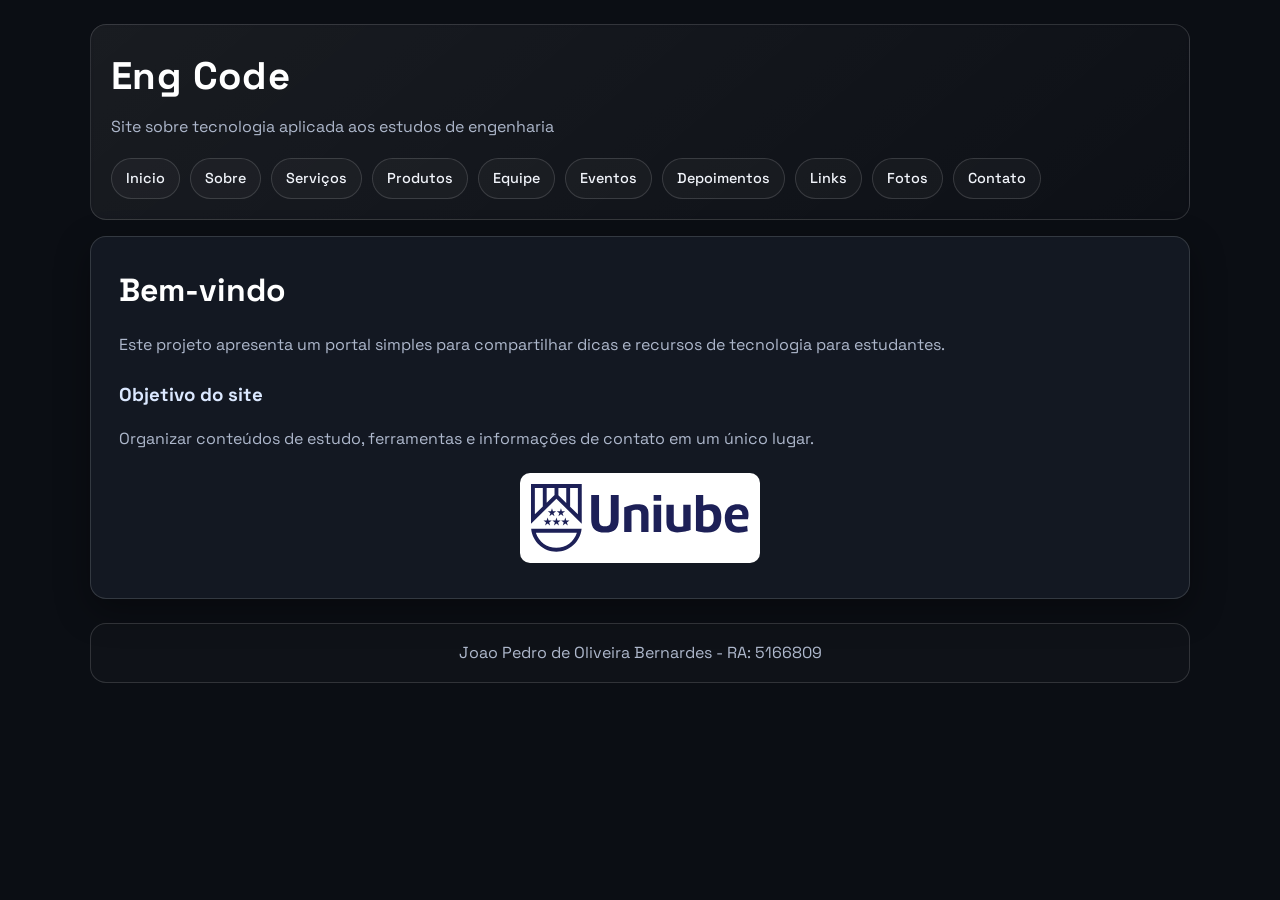
<file: index.html>
<!DOCTYPE html>
<html lang="pt-BR">
<head>
  <meta charset="UTF-8">
  <meta name="viewport" content="width=device-width, initial-scale=1.0">
  <meta name="google-site-verification" content="seu-codigo-gsc-aqui">
  <title>Eng Code - Pagina Inicial</title>
  <link rel="stylesheet" href="css/style.css">
  <!-- Google Tag Manager -->
  <script>(function(w,d,s,l,i){w[l]=w[l]||[];w[l].push({'gtm.start':new Date().getTime(),event:'gtm.js'});var f=d.getElementsByTagName(s)[0],j=d.createElement(s),dl=l!='dataLayer'?'&l='+l:'';j.async=true;j.src='https://www.googletagmanager.com/gtm.js?id='+i+dl;f.parentNode.insertBefore(j,f);})(window,document,'script','dataLayer','GTM-PFM7RGNP');</script>
  <!-- End Google Tag Manager -->
  <script async src="https://www.googletagmanager.com/gtag/js?id=G-PX9D5TF9CT"></script>
  <script>
    window.dataLayer = window.dataLayer || [];
    function gtag(){dataLayer.push(arguments);}
    gtag('js', new Date());
    gtag('config', 'G-PX9D5TF9CT');
  </script>
</head>
<body>
  <!-- Google Tag Manager (noscript) -->
  <noscript><iframe src="https://www.googletagmanager.com/ns.html?id=GTM-PFM7RGNP" height="0" width="0" style="display:none;visibility:hidden"></iframe></noscript>
  <!-- End Google Tag Manager (noscript) -->
  <header>
    <h1>Eng Code</h1>
    <p>Site sobre tecnologia aplicada aos estudos de engenharia</p>
    <nav>
      <ul>
        <li><a href="index.html">Inicio</a></li>
        <li><a href="sobre.html">Sobre</a></li>
        <li><a href="servicos.html">Serviços</a></li>
        <li><a href="produtos.html">Produtos</a></li>
        <li><a href="equipe.html">Equipe</a></li>
        <li><a href="eventos.html">Eventos</a></li>
        <li><a href="depoimentos.html">Depoimentos</a></li>
        <li><a href="links.html">Links</a></li>
        <li><a href="fotos.html">Fotos</a></li><li><a href="contato.html">Contato</a></li>
        
      </ul>
    </nav>
  </header>

  <main>
    <h2>Bem-vindo</h2>
    <p>Este projeto apresenta um portal simples para compartilhar dicas e recursos de tecnologia para estudantes.</p>

    <h3>Objetivo do site</h3>
    <p>Organizar conteúdos de estudo, ferramentas e informações de contato em um único lugar.</p>

    <a class="logo-link" href="https://uniube.br" target="_blank" rel="noopener">
      <img class="logo" src="imagens/uniube-logo.svg" alt="Logotipo da Uniube">
    </a>
  </main>

  <footer>
    Joao Pedro de Oliveira Bernardes - RA: 5166809
  </footer>
</body>
</html>
</file>
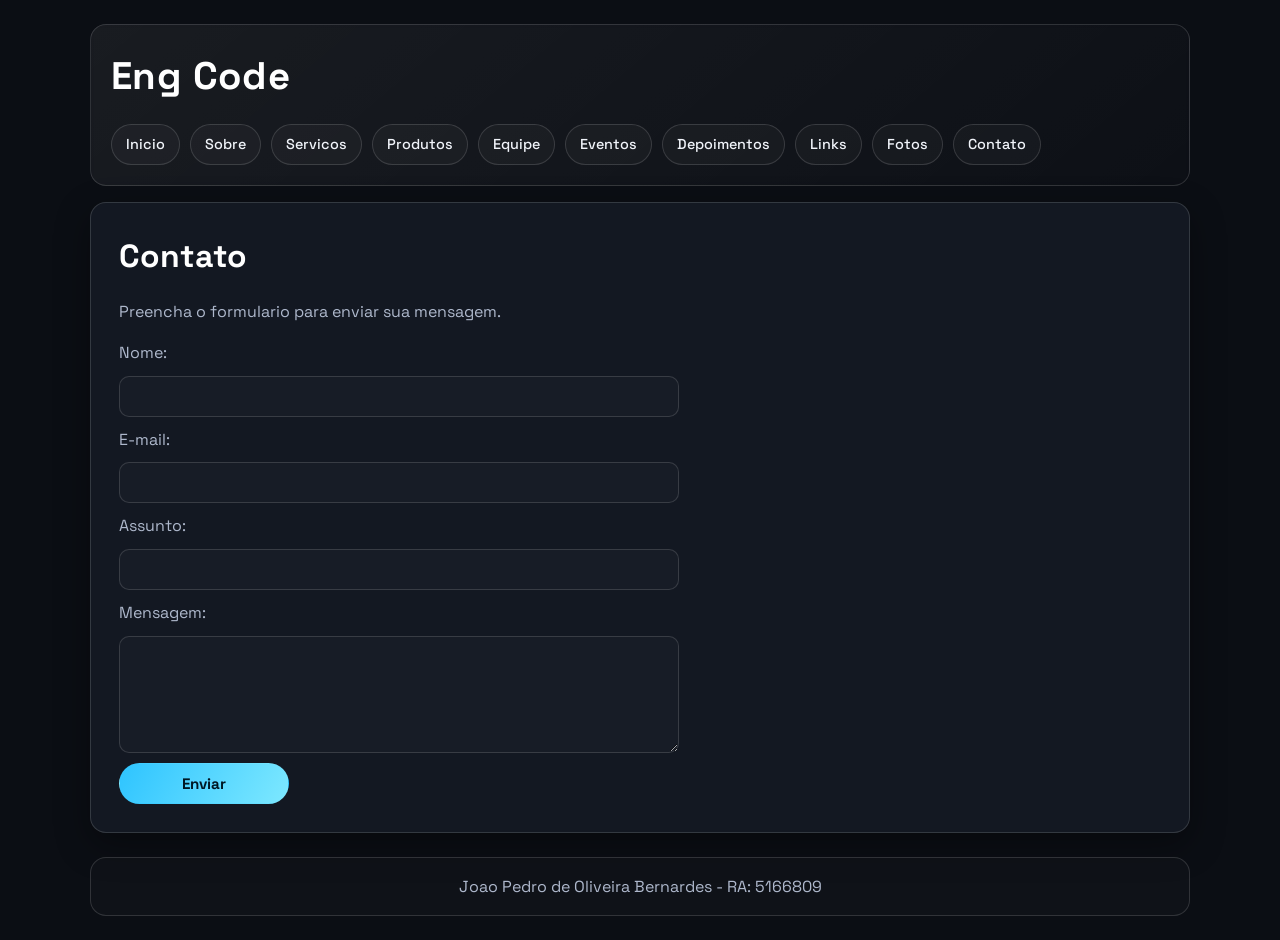
<file: contato.html>
<!DOCTYPE html>
<html lang="pt-BR">
<head>
  <meta charset="UTF-8">
  <meta name="viewport" content="width=device-width, initial-scale=1.0">
  <meta name="google-site-verification" content="seu-codigo-gsc-aqui">
  <title>Eng Code - Contato</title>
  <link rel="stylesheet" href="css/style.css">
  <script>(function(w,d,s,l,i){w[l]=w[l]||[];w[l].push({'gtm.start':new Date().getTime(),event:'gtm.js'});var f=d.getElementsByTagName(s)[0],j=d.createElement(s),dl=l!='dataLayer'?'&l='+l:'';j.async=true;j.src='https://www.googletagmanager.com/gtm.js?id='+i+dl;f.parentNode.insertBefore(j,f);})(window,document,'script','dataLayer','GTM-PFM7RGNP');</script>
  <script async src="https://www.googletagmanager.com/gtag/js?id=G-PX9D5TF9CT"></script>
  <script>
    window.dataLayer = window.dataLayer || [];
    function gtag(){dataLayer.push(arguments);}
    gtag('js', new Date());
    gtag('config', 'G-PX9D5TF9CT');
  </script>
</head>
<body>
  <!-- Google Tag Manager (noscript) -->
  <noscript><iframe src="https://www.googletagmanager.com/ns.html?id=GTM-PFM7RGNP" height="0" width="0" style="display:none;visibility:hidden"></iframe></noscript>
  <!-- End Google Tag Manager (noscript) -->
  <header>
    <h1>Eng Code</h1>
    <nav>
      <ul>
        <li><a href="index.html">Inicio</a></li><li><a href="sobre.html">Sobre</a></li><li><a href="servicos.html">Servicos</a></li><li><a href="produtos.html">Produtos</a></li><li><a href="equipe.html">Equipe</a></li><li><a href="eventos.html">Eventos</a></li><li><a href="depoimentos.html">Depoimentos</a></li><li><a href="links.html">Links</a></li><li><a href="fotos.html">Fotos</a></li><li><a href="contato.html">Contato</a></li>
      </ul>
    </nav>
  </header>
  <main>
    <h2>Contato</h2>
    <p>Preencha o formulario para enviar sua mensagem.</p>

    <form action="#" method="post">
      <label for="nome">Nome:</label>
      <input type="text" id="nome" name="nome" required>

      <label for="email">E-mail:</label>
      <input type="email" id="email" name="email" required>

      <label for="assunto">Assunto:</label>
      <input type="text" id="assunto" name="assunto">

      <label for="mensagem">Mensagem:</label>
      <textarea id="mensagem" name="mensagem" rows="5" required></textarea>

      <button type="submit">Enviar</button>
    </form>
  </main>
  <footer>Joao Pedro de Oliveira Bernardes - RA: 5166809</footer>
</body>
</html>
</file>
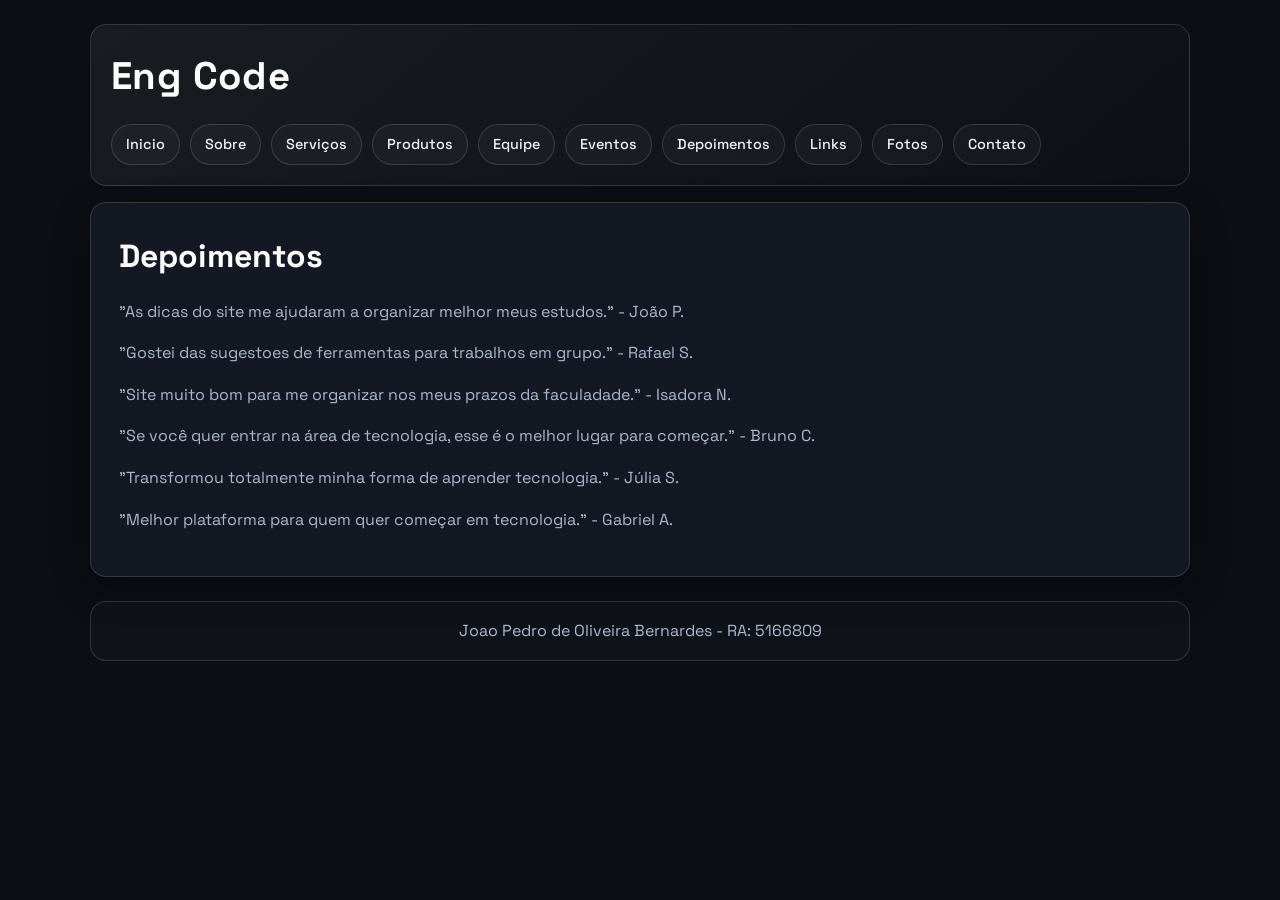
<file: depoimentos.html>
<!DOCTYPE html>
<html lang="pt-BR">
<head>
  <meta charset="UTF-8">
  <meta name="viewport" content="width=device-width, initial-scale=1.0">
  <meta name="google-site-verification" content="seu-codigo-gsc-aqui">
  <title>Eng Code - Depoimentos</title>
  <link rel="stylesheet" href="css/style.css">
  <script>(function(w,d,s,l,i){w[l]=w[l]||[];w[l].push({'gtm.start':new Date().getTime(),event:'gtm.js'});var f=d.getElementsByTagName(s)[0],j=d.createElement(s),dl=l!='dataLayer'?'&l='+l:'';j.async=true;j.src='https://www.googletagmanager.com/gtm.js?id='+i+dl;f.parentNode.insertBefore(j,f);})(window,document,'script','dataLayer','GTM-PFM7RGNP');</script>
  <script async src="https://www.googletagmanager.com/gtag/js?id=G-PX9D5TF9CT"></script>
  <script>
    window.dataLayer = window.dataLayer || [];
    function gtag(){dataLayer.push(arguments);}
    gtag('js', new Date());
    gtag('config', 'G-PX9D5TF9CT');
  </script>
</head>
<body>
  <!-- Google Tag Manager (noscript) -->
  <noscript><iframe src="https://www.googletagmanager.com/ns.html?id=GTM-PFM7RGNP" height="0" width="0" style="display:none;visibility:hidden"></iframe></noscript>
  <!-- End Google Tag Manager (noscript) -->
  <header>
    <h1>Eng Code</h1>
    <nav>
      <ul>
        <li><a href="index.html">Inicio</a></li><li><a href="sobre.html">Sobre</a></li><li><a href="servicos.html">Serviços</a></li><li><a href="produtos.html">Produtos</a></li><li><a href="equipe.html">Equipe</a></li><li><a href="eventos.html">Eventos</a></li><li><a href="depoimentos.html">Depoimentos</a></li><li><a href="links.html">Links</a></li><li><a href="fotos.html">Fotos</a></li><li><a href="contato.html">Contato</a></li>
      </ul>
    </nav>
  </header>
  <main>
    <h2>Depoimentos</h2>
    <p>"As dicas do site me ajudaram a organizar melhor meus estudos." - João P.</p>
    <p>"Gostei das sugestoes de ferramentas para trabalhos em grupo." - Rafael S.</p>
    <p>"Site muito bom para me organizar nos meus prazos da faculadade." - Isadora N.</p>
    <p>"Se você quer entrar na área de tecnologia, esse é o melhor lugar para começar." - Bruno C.</p>
    <p>"Transformou totalmente minha forma de aprender tecnologia." - Júlia S.</p>
    <p>"Melhor plataforma para quem quer começar em tecnologia." - Gabriel A.</p>
  </main>
  <footer>Joao Pedro de Oliveira Bernardes - RA: 5166809</footer>
</body>
</html>
</file>
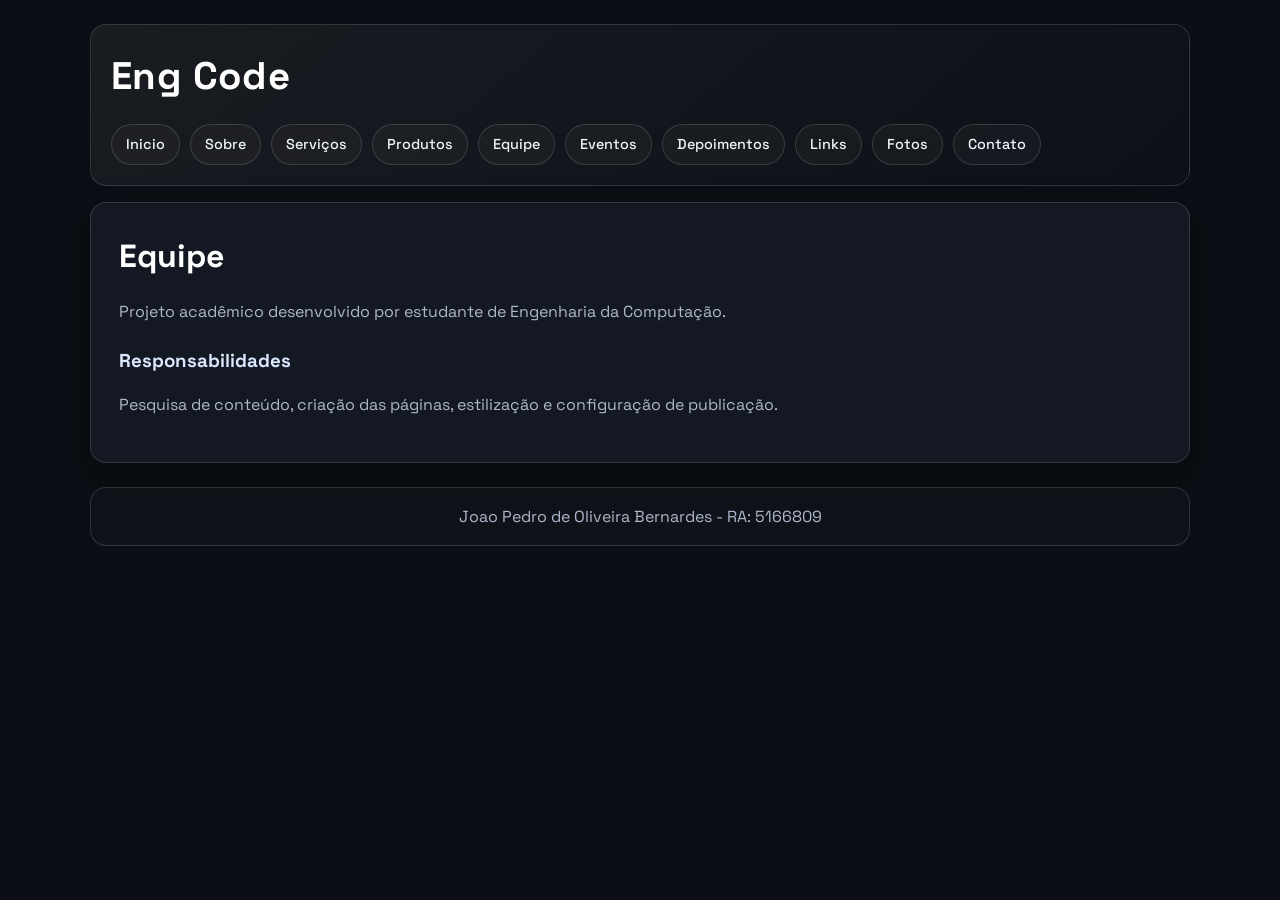
<file: equipe.html>
<!DOCTYPE html>
<html lang="pt-BR">
<head>
  <meta charset="UTF-8">
  <meta name="viewport" content="width=device-width, initial-scale=1.0">
  <meta name="google-site-verification" content="seu-codigo-gsc-aqui">
  <title>Eng Code - Equipe</title>
  <link rel="stylesheet" href="css/style.css">
  <script>(function(w,d,s,l,i){w[l]=w[l]||[];w[l].push({'gtm.start':new Date().getTime(),event:'gtm.js'});var f=d.getElementsByTagName(s)[0],j=d.createElement(s),dl=l!='dataLayer'?'&l='+l:'';j.async=true;j.src='https://www.googletagmanager.com/gtm.js?id='+i+dl;f.parentNode.insertBefore(j,f);})(window,document,'script','dataLayer','GTM-PFM7RGNP');</script>
  <script async src="https://www.googletagmanager.com/gtag/js?id=G-PX9D5TF9CT"></script>
  <script>
    window.dataLayer = window.dataLayer || [];
    function gtag(){dataLayer.push(arguments);}
    gtag('js', new Date());
    gtag('config', 'G-PX9D5TF9CT');
  </script>
</head>
<body>
  <!-- Google Tag Manager (noscript) -->
  <noscript><iframe src="https://www.googletagmanager.com/ns.html?id=GTM-PFM7RGNP" height="0" width="0" style="display:none;visibility:hidden"></iframe></noscript>
  <!-- End Google Tag Manager (noscript) -->
  <header>
    <h1>Eng Code</h1>
    <nav>
      <ul>
        <li><a href="index.html">Inicio</a></li><li><a href="sobre.html">Sobre</a></li><li><a href="servicos.html">Serviços</a></li><li><a href="produtos.html">Produtos</a></li><li><a href="equipe.html">Equipe</a></li><li><a href="eventos.html">Eventos</a></li><li><a href="depoimentos.html">Depoimentos</a></li><li><a href="links.html">Links</a></li><li><a href="fotos.html">Fotos</a></li><li><a href="contato.html">Contato</a></li>
      </ul>
    </nav>
  </header>
  <main>
    <h2>Equipe</h2>
    <p>Projeto acadêmico desenvolvido por estudante de Engenharia da Computação.</p>
    <h3>Responsabilidades</h3>
    <p>Pesquisa de conteúdo, criação das páginas, estilização e configuração de publicação.</p>
  </main>
  <footer>Joao Pedro de Oliveira Bernardes - RA: 5166809</footer>
</body>
</html>
</file>
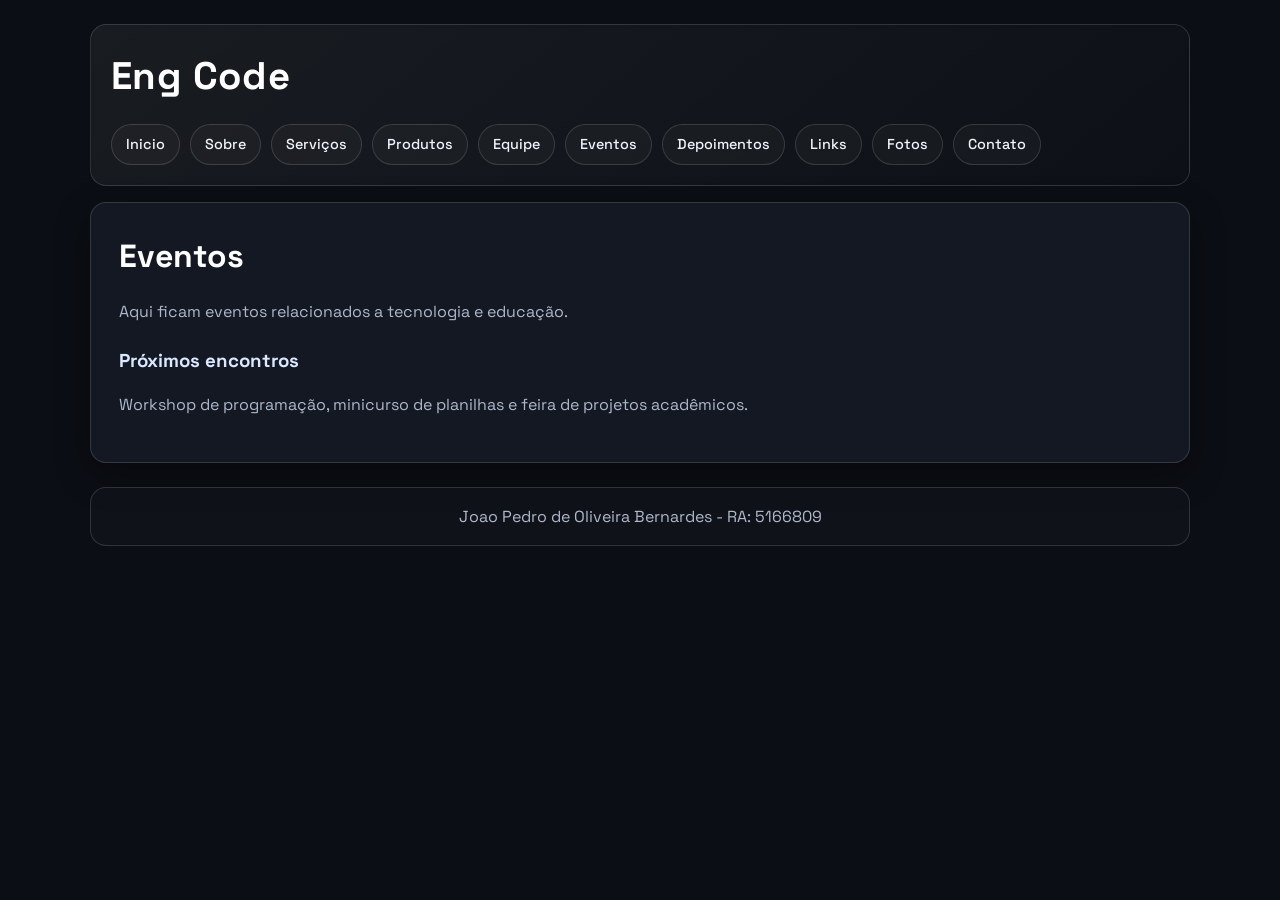
<file: eventos.html>
<!DOCTYPE html>
<html lang="pt-BR">
<head>
  <meta charset="UTF-8">
  <meta name="viewport" content="width=device-width, initial-scale=1.0">
  <meta name="google-site-verification" content="seu-codigo-gsc-aqui">
  <title>Eng Code - Eventos</title>
  <link rel="stylesheet" href="css/style.css">
  <script>(function(w,d,s,l,i){w[l]=w[l]||[];w[l].push({'gtm.start':new Date().getTime(),event:'gtm.js'});var f=d.getElementsByTagName(s)[0],j=d.createElement(s),dl=l!='dataLayer'?'&l='+l:'';j.async=true;j.src='https://www.googletagmanager.com/gtm.js?id='+i+dl;f.parentNode.insertBefore(j,f);})(window,document,'script','dataLayer','GTM-PFM7RGNP');</script>
  <script async src="https://www.googletagmanager.com/gtag/js?id=G-PX9D5TF9CT"></script>
  <script>
    window.dataLayer = window.dataLayer || [];
    function gtag(){dataLayer.push(arguments);}
    gtag('js', new Date());
    gtag('config', 'G-PX9D5TF9CT');
  </script>
</head>
<body>
  <!-- Google Tag Manager (noscript) -->
  <noscript><iframe src="https://www.googletagmanager.com/ns.html?id=GTM-PFM7RGNP" height="0" width="0" style="display:none;visibility:hidden"></iframe></noscript>
  <!-- End Google Tag Manager (noscript) -->
  <header>
    <h1>Eng Code</h1>
    <nav>
      <ul>
        <li><a href="index.html">Inicio</a></li><li><a href="sobre.html">Sobre</a></li><li><a href="servicos.html">Serviços</a></li><li><a href="produtos.html">Produtos</a></li><li><a href="equipe.html">Equipe</a></li><li><a href="eventos.html">Eventos</a></li><li><a href="depoimentos.html">Depoimentos</a></li><li><a href="links.html">Links</a></li><li><a href="fotos.html">Fotos</a></li><li><a href="contato.html">Contato</a></li>
      </ul>
    </nav>
  </header>
  <main>
    <h2>Eventos</h2>
    <p>Aqui ficam eventos relacionados a tecnologia e educação.</p>
    <h3>Próximos encontros</h3>
    <p>Workshop de programação, minicurso de planilhas e feira de projetos acadêmicos.</p>
  </main>
  <footer>Joao Pedro de Oliveira Bernardes - RA: 5166809</footer>
</body>
</html>
</file>
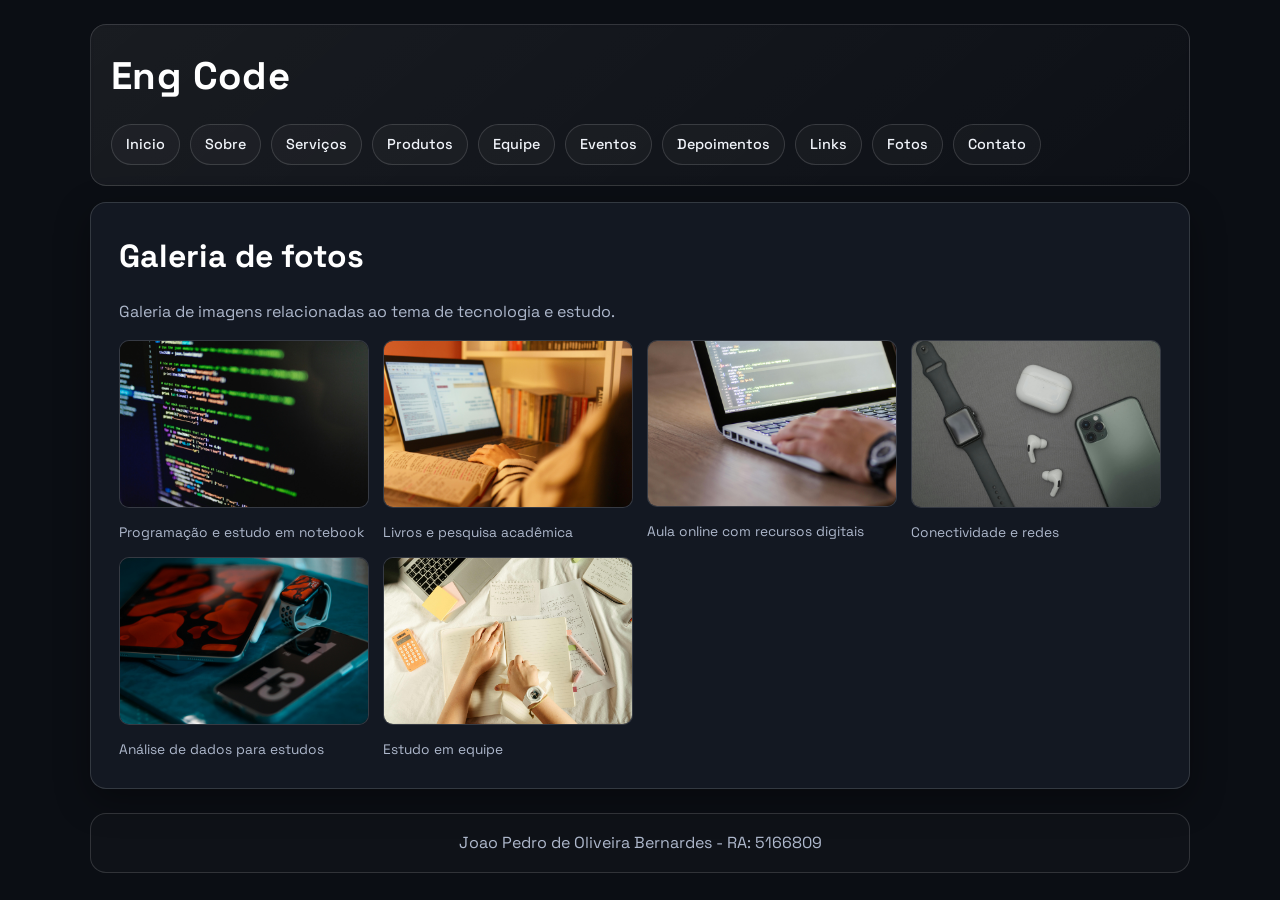
<file: fotos.html>
<!DOCTYPE html>
<html lang="pt-BR">
<head>
  <meta charset="UTF-8">
  <meta name="viewport" content="width=device-width, initial-scale=1.0">
  <meta name="google-site-verification" content="seu-codigo-gsc-aqui">
  <title>Eng Code - Fotos</title>
  <link rel="stylesheet" href="css/style.css">
  <script>(function(w,d,s,l,i){w[l]=w[l]||[];w[l].push({'gtm.start':new Date().getTime(),event:'gtm.js'});var f=d.getElementsByTagName(s)[0],j=d.createElement(s),dl=l!='dataLayer'?'&l='+l:'';j.async=true;j.src='https://www.googletagmanager.com/gtm.js?id='+i+dl;f.parentNode.insertBefore(j,f);})(window,document,'script','dataLayer','GTM-PFM7RGNP');</script>
  <script async src="https://www.googletagmanager.com/gtag/js?id=G-PX9D5TF9CT"></script>
  <script>
    window.dataLayer = window.dataLayer || [];
    function gtag(){dataLayer.push(arguments);}
    gtag('js', new Date());
    gtag('config', 'G-PX9D5TF9CT');
  </script>
</head>
<body>
  <!-- Google Tag Manager (noscript) -->
  <noscript><iframe src="https://www.googletagmanager.com/ns.html?id=GTM-PFM7RGNP" height="0" width="0" style="display:none;visibility:hidden"></iframe></noscript>
  <!-- End Google Tag Manager (noscript) -->
  <header>
    <h1>Eng Code</h1>
    <nav>
      <ul>
        <li><a href="index.html">Inicio</a></li><li><a href="sobre.html">Sobre</a></li><li><a href="servicos.html">Serviços</a></li><li><a href="produtos.html">Produtos</a></li><li><a href="equipe.html">Equipe</a></li><li><a href="eventos.html">Eventos</a></li><li><a href="depoimentos.html">Depoimentos</a></li><li><a href="links.html">Links</a></li><li><a href="fotos.html">Fotos</a></li><li><a href="contato.html">Contato</a></li>
      </ul>
    </nav>
  </header>
  <main>
    <h2>Galeria de fotos</h2>
    <p>Galeria de imagens relacionadas ao tema de tecnologia e estudo.</p>
    <section class="galeria">
      <figure>
        <img src="imagens/programacao.jpg" alt="Ilustracao de programacao no notebook">
        <figcaption>Programação e estudo em notebook</figcaption>
      </figure>
      <figure>
        <img src="imagens/estudo-3.jpg" alt="Ilustracao de livros para pesquisa academica">
        <figcaption>Livros e pesquisa acadêmica</figcaption>
      </figure>
      <figure>
        <img src="imagens/programacao-2.jpg" alt="Ilustracao de aula online">
        <figcaption>Aula online com recursos digitais</figcaption>
      </figure>
      <figure>
        <img src="imagens/tecnologia.jpg" alt="Ilustracao de rede de conectividade">
        <figcaption>Conectividade e redes</figcaption>
      </figure>
      <figure>
        <img src="imagens/tecnologia-3.jpg" alt="Ilustracao de analise de dados">
        <figcaption>Análise de dados para estudos</figcaption>
      </figure>
      <figure>
        <img src="imagens/estudo-2.jpg" alt="Ilustracao de estudo em equipe">
        <figcaption>Estudo em equipe</figcaption>
      </figure>
    </section>
  </main>
  <footer>Joao Pedro de Oliveira Bernardes - RA: 5166809</footer>
</body>
</html>
</file>
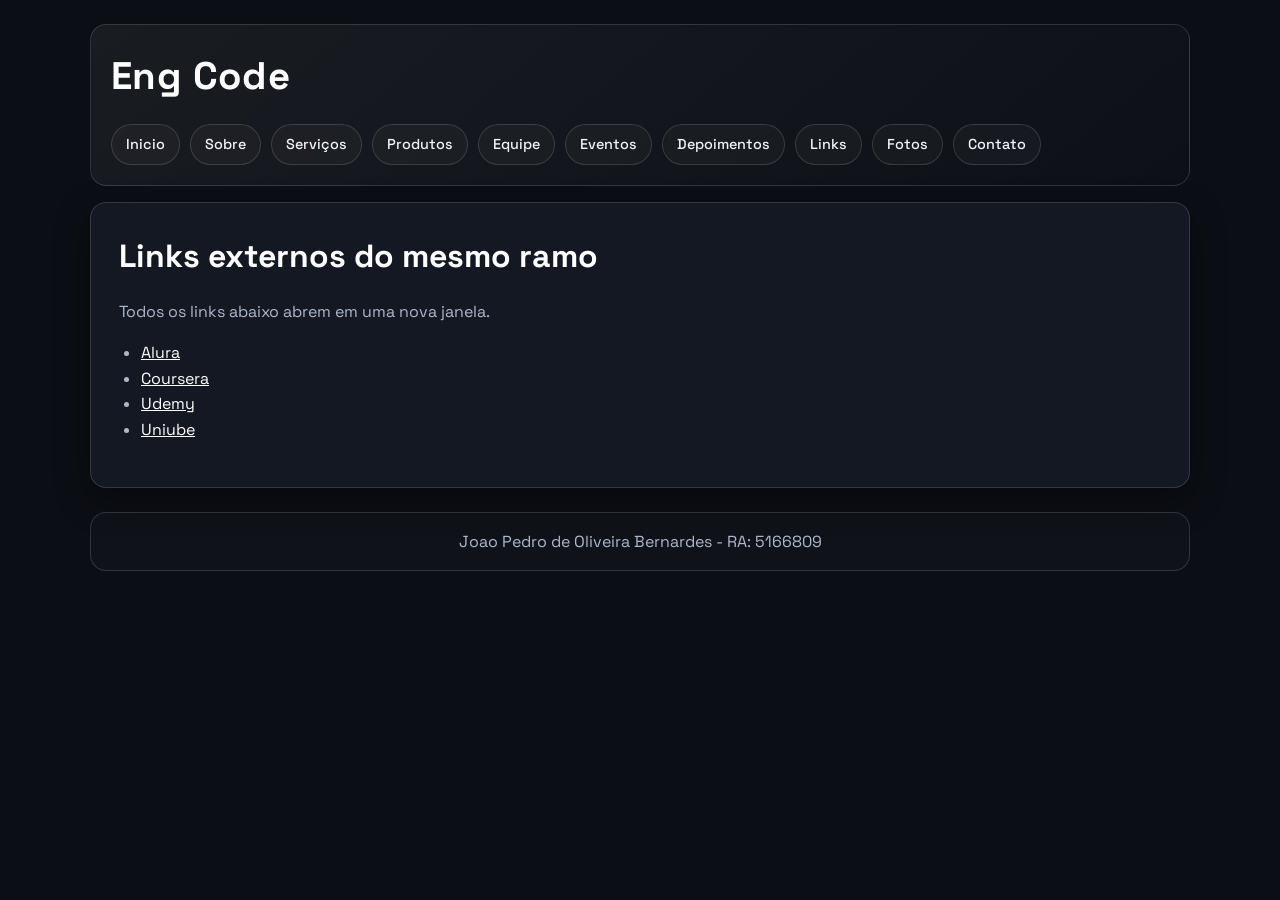
<file: links.html>
<!DOCTYPE html>
<html lang="pt-BR">
<head>
  <meta charset="UTF-8">
  <meta name="viewport" content="width=device-width, initial-scale=1.0">
  <meta name="google-site-verification" content="seu-codigo-gsc-aqui">
  <title>Eng Code - Links</title>
  <link rel="stylesheet" href="css/style.css">
  <script>(function(w,d,s,l,i){w[l]=w[l]||[];w[l].push({'gtm.start':new Date().getTime(),event:'gtm.js'});var f=d.getElementsByTagName(s)[0],j=d.createElement(s),dl=l!='dataLayer'?'&l='+l:'';j.async=true;j.src='https://www.googletagmanager.com/gtm.js?id='+i+dl;f.parentNode.insertBefore(j,f);})(window,document,'script','dataLayer','GTM-PFM7RGNP');</script>
  <script async src="https://www.googletagmanager.com/gtag/js?id=G-PX9D5TF9CT"></script>
  <script>
    window.dataLayer = window.dataLayer || [];
    function gtag(){dataLayer.push(arguments);}
    gtag('js', new Date());
    gtag('config', 'G-PX9D5TF9CT');
  </script>
</head>
<body>
  <!-- Google Tag Manager (noscript) -->
  <noscript><iframe src="https://www.googletagmanager.com/ns.html?id=GTM-PFM7RGNP" height="0" width="0" style="display:none;visibility:hidden"></iframe></noscript>
  <!-- End Google Tag Manager (noscript) -->
  <header>
    <h1>Eng Code</h1>
    <nav>
      <ul>
        <li><a href="index.html">Inicio</a></li><li><a href="sobre.html">Sobre</a></li><li><a href="servicos.html">Serviços</a></li><li><a href="produtos.html">Produtos</a></li><li><a href="equipe.html">Equipe</a></li><li><a href="eventos.html">Eventos</a></li><li><a href="depoimentos.html">Depoimentos</a></li><li><a href="links.html">Links</a></li><li><a href="fotos.html">Fotos</a></li><li><a href="contato.html">Contato</a></li>
      </ul>
    </nav>
  </header>
  <main>
    <h2>Links externos do mesmo ramo</h2>
    <p>Todos os links abaixo abrem em uma nova janela.</p>
    <ul>
      <li><a href="https://www.alura.com.br" target="_blank" rel="noopener">Alura</a></li>
      <li><a href="https://www.coursera.org" target="_blank" rel="noopener">Coursera</a></li>
      <li><a href="https://www.udemy.com" target="_blank" rel="noopener">Udemy</a></li>
      <li><a href="https://uniube.br" target="_blank" rel="noopener">Uniube</a></li>
    </ul>
  </main>
  <footer>Joao Pedro de Oliveira Bernardes - RA: 5166809</footer>
</body>
</html>
</file>
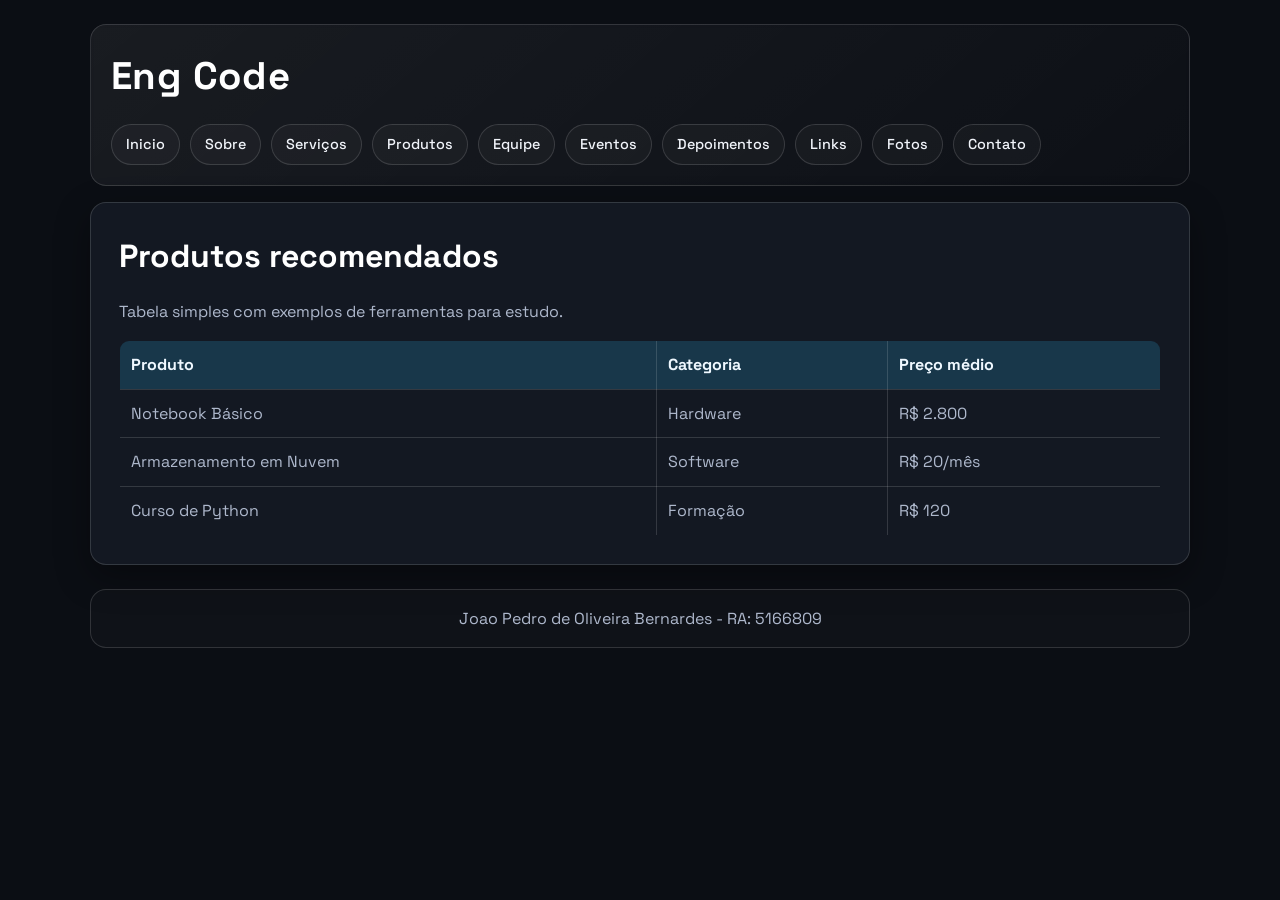
<file: produtos.html>
<!DOCTYPE html>
<html lang="pt-BR">
<head>
  <meta charset="UTF-8">
  <meta name="viewport" content="width=device-width, initial-scale=1.0">
  <meta name="google-site-verification" content="seu-codigo-gsc-aqui">
  <title>Eng Code - Produtos</title>
  <link rel="stylesheet" href="css/style.css">
  <script>(function(w,d,s,l,i){w[l]=w[l]||[];w[l].push({'gtm.start':new Date().getTime(),event:'gtm.js'});var f=d.getElementsByTagName(s)[0],j=d.createElement(s),dl=l!='dataLayer'?'&l='+l:'';j.async=true;j.src='https://www.googletagmanager.com/gtm.js?id='+i+dl;f.parentNode.insertBefore(j,f);})(window,document,'script','dataLayer','GTM-PFM7RGNP');</script>
  <script async src="https://www.googletagmanager.com/gtag/js?id=G-PX9D5TF9CT"></script>
  <script>
    window.dataLayer = window.dataLayer || [];
    function gtag(){dataLayer.push(arguments);}
    gtag('js', new Date());
    gtag('config', 'G-PX9D5TF9CT');
  </script>
</head>
<body>
  <!-- Google Tag Manager (noscript) -->
  <noscript><iframe src="https://www.googletagmanager.com/ns.html?id=GTM-PFM7RGNP" height="0" width="0" style="display:none;visibility:hidden"></iframe></noscript>
  <!-- End Google Tag Manager (noscript) -->
  <header>
    <h1>Eng Code</h1>
    <nav>
      <ul>
        <li><a href="index.html">Inicio</a></li><li><a href="sobre.html">Sobre</a></li><li><a href="servicos.html">Serviços</a></li><li><a href="produtos.html">Produtos</a></li><li><a href="equipe.html">Equipe</a></li><li><a href="eventos.html">Eventos</a></li><li><a href="depoimentos.html">Depoimentos</a></li><li><a href="links.html">Links</a></li><li><a href="fotos.html">Fotos</a></li><li><a href="contato.html">Contato</a></li>
      </ul>
    </nav>
  </header>
  <main>
    <h2>Produtos recomendados</h2>
    <p>Tabela simples com exemplos de ferramentas para estudo.</p>

    <table>
      <thead>
        <tr>
          <th>Produto</th>
          <th>Categoria</th>
          <th>Preço médio</th>
        </tr>
      </thead>
      <tbody>
        <tr>
          <td>Notebook Básico</td>
          <td>Hardware</td>
          <td>R$ 2.800</td>
        </tr>
        <tr>
          <td>Armazenamento em Nuvem</td>
          <td>Software</td>
          <td>R$ 20/mês</td>
        </tr>
        <tr>
          <td>Curso de Python</td>
          <td>Formação</td>
          <td>R$ 120</td>
        </tr>
      </tbody>
    </table>
  </main>
  <footer>Joao Pedro de Oliveira Bernardes - RA: 5166809</footer>
</body>
</html>
</file>
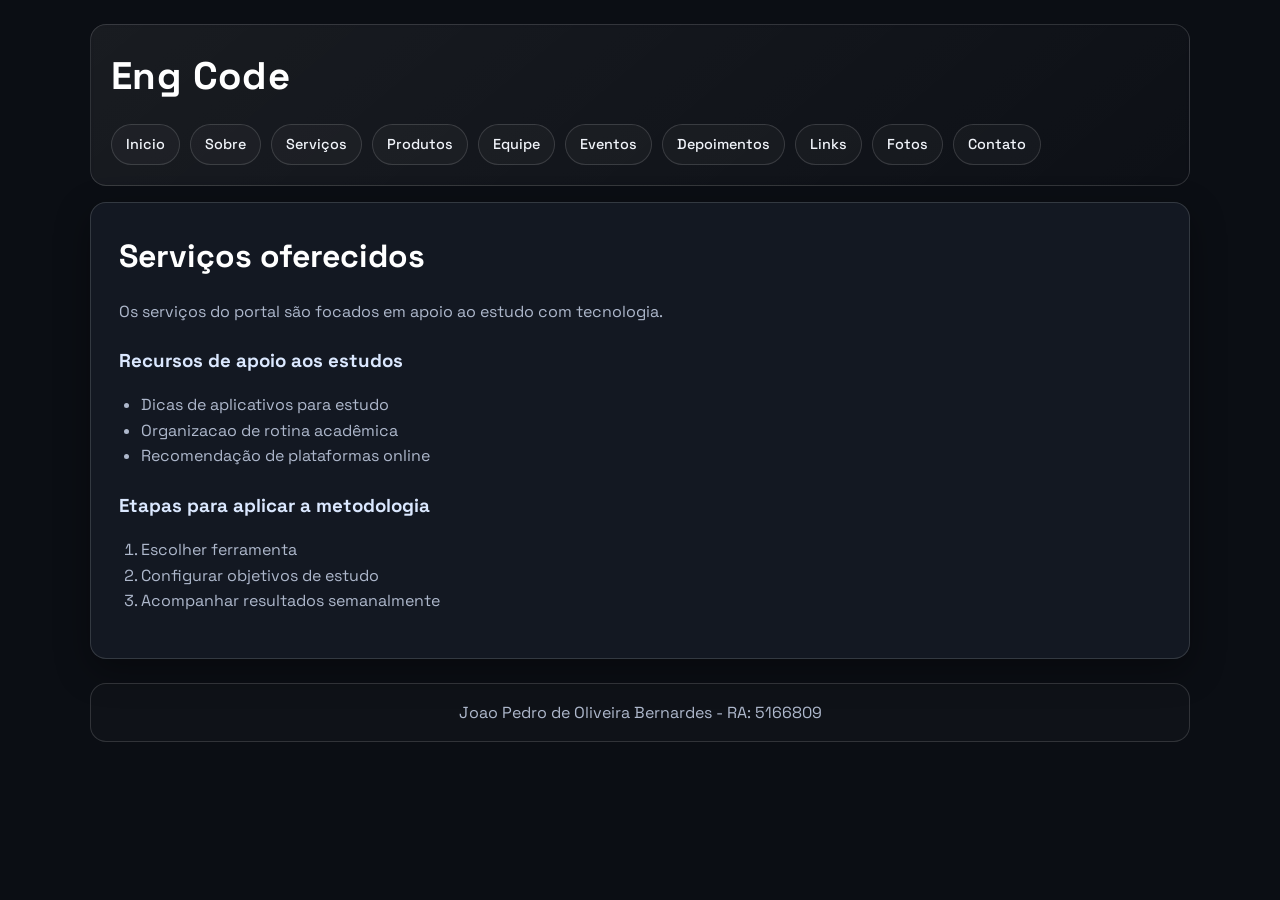
<file: servicos.html>
<!DOCTYPE html>
<html lang="pt-BR">
<head>
  <meta charset="UTF-8">
  <meta name="viewport" content="width=device-width, initial-scale=1.0">
  <meta name="google-site-verification" content="seu-codigo-gsc-aqui">
  <title>Eng Code - Servicos</title>
  <link rel="stylesheet" href="css/style.css">
  <script>(function(w,d,s,l,i){w[l]=w[l]||[];w[l].push({'gtm.start':new Date().getTime(),event:'gtm.js'});var f=d.getElementsByTagName(s)[0],j=d.createElement(s),dl=l!='dataLayer'?'&l='+l:'';j.async=true;j.src='https://www.googletagmanager.com/gtm.js?id='+i+dl;f.parentNode.insertBefore(j,f);})(window,document,'script','dataLayer','GTM-PFM7RGNP');</script>
  <script async src="https://www.googletagmanager.com/gtag/js?id=G-PX9D5TF9CT"></script>
  <script>
    window.dataLayer = window.dataLayer || [];
    function gtag(){dataLayer.push(arguments);}
    gtag('js', new Date());
    gtag('config', 'G-PX9D5TF9CT');
  </script>
</head>
<body>
  <!-- Google Tag Manager (noscript) -->
  <noscript><iframe src="https://www.googletagmanager.com/ns.html?id=GTM-PFM7RGNP" height="0" width="0" style="display:none;visibility:hidden"></iframe></noscript>
  <!-- End Google Tag Manager (noscript) -->
  <header>
    <h1>Eng Code</h1>
    <nav>
      <ul>
        <li><a href="index.html">Inicio</a></li><li><a href="sobre.html">Sobre</a></li><li><a href="servicos.html">Serviços</a></li><li><a href="produtos.html">Produtos</a></li><li><a href="equipe.html">Equipe</a></li><li><a href="eventos.html">Eventos</a></li><li><a href="depoimentos.html">Depoimentos</a></li><li><a href="links.html">Links</a></li><li><a href="fotos.html">Fotos</a></li><li><a href="contato.html">Contato</a></li>
      </ul>
    </nav>
  </header>
  <main>
    <h2>Serviços oferecidos</h2>
    <p>Os serviços do portal são focados em apoio ao estudo com tecnologia.</p>

    <h3>Recursos de apoio aos estudos</h3>
    <ul>
      <li>Dicas de aplicativos para estudo</li>
      <li>Organizacao de rotina acadêmica</li>
      <li>Recomendação de plataformas online</li>
    </ul>

    <h3>Etapas para aplicar a metodologia</h3>
    <ol>
      <li>Escolher ferramenta</li>
      <li>Configurar objetivos de estudo</li>
      <li>Acompanhar resultados semanalmente</li>
    </ol>
  </main>
  <footer>Joao Pedro de Oliveira Bernardes - RA: 5166809</footer>
</body>
</html>
</file>
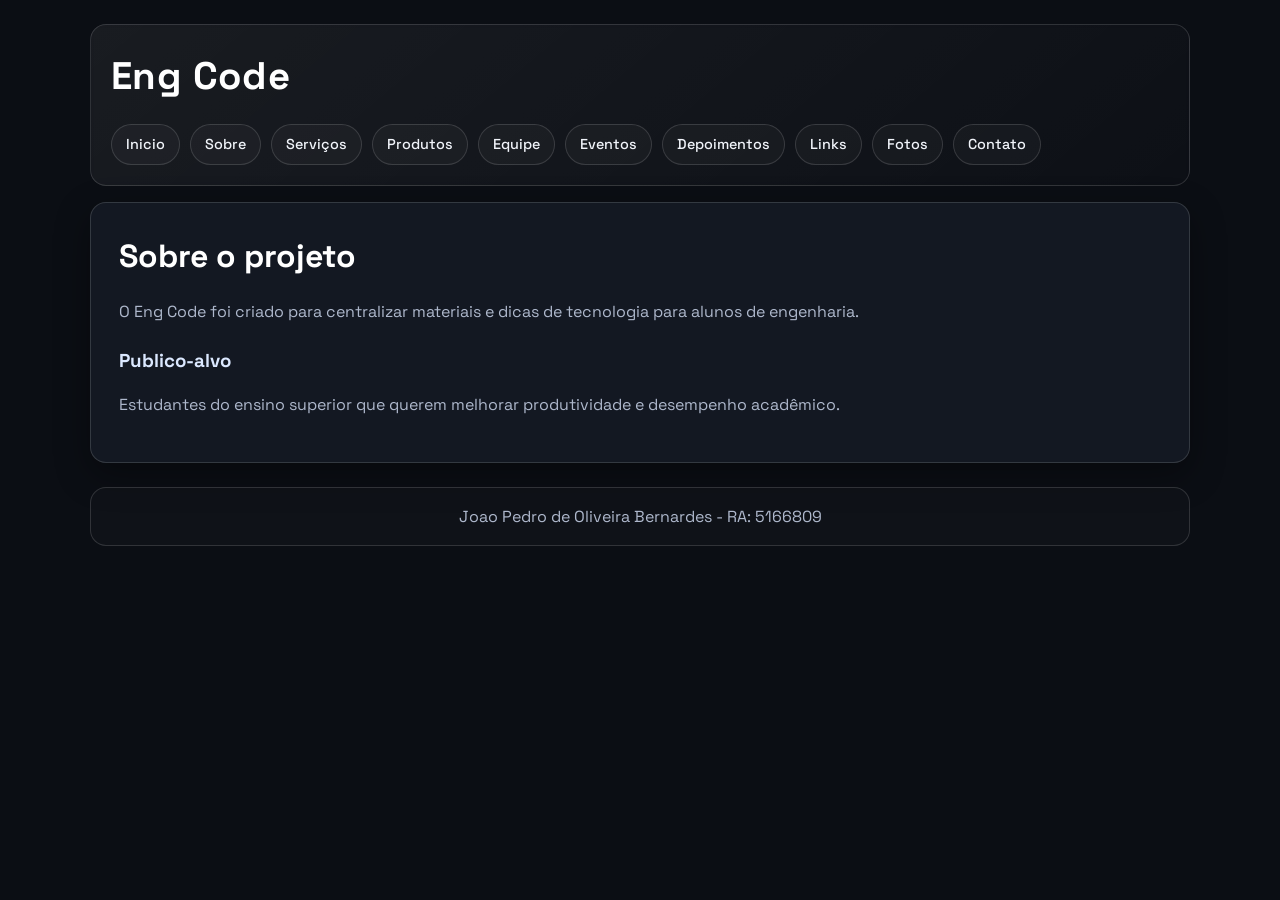
<file: sobre.html>
<!DOCTYPE html>
<html lang="pt-BR">
<head>
  <meta charset="UTF-8">
  <meta name="viewport" content="width=device-width, initial-scale=1.0">
  <meta name="google-site-verification" content="seu-codigo-gsc-aqui">
  <title>Eng Code - Sobre</title>
  <link rel="stylesheet" href="css/style.css">
  <script>(function(w,d,s,l,i){w[l]=w[l]||[];w[l].push({'gtm.start':new Date().getTime(),event:'gtm.js'});var f=d.getElementsByTagName(s)[0],j=d.createElement(s),dl=l!='dataLayer'?'&l='+l:'';j.async=true;j.src='https://www.googletagmanager.com/gtm.js?id='+i+dl;f.parentNode.insertBefore(j,f);})(window,document,'script','dataLayer','GTM-PFM7RGNP');</script>
  <script async src="https://www.googletagmanager.com/gtag/js?id=G-PX9D5TF9CT"></script>
  <script>
    window.dataLayer = window.dataLayer || [];
    function gtag(){dataLayer.push(arguments);}
    gtag('js', new Date());
    gtag('config', 'G-PX9D5TF9CT');
  </script>
</head>
<body>
  <!-- Google Tag Manager (noscript) -->
  <noscript><iframe src="https://www.googletagmanager.com/ns.html?id=GTM-PFM7RGNP" height="0" width="0" style="display:none;visibility:hidden"></iframe></noscript>
  <!-- End Google Tag Manager (noscript) -->
  <header>
    <h1>Eng Code</h1>
    <nav>
      <ul>
        <li><a href="index.html">Inicio</a></li><li><a href="sobre.html">Sobre</a></li><li><a href="servicos.html">Serviços</a></li><li><a href="produtos.html">Produtos</a></li><li><a href="equipe.html">Equipe</a></li><li><a href="eventos.html">Eventos</a></li><li><a href="depoimentos.html">Depoimentos</a></li><li><a href="links.html">Links</a></li><li><a href="fotos.html">Fotos</a></li><li><a href="contato.html">Contato</a></li>
      </ul>
    </nav>
  </header>
  <main>
    <h2>Sobre o projeto</h2>
    <p>O Eng Code foi criado para centralizar materiais e dicas de tecnologia para alunos de engenharia.</p>
    <h3>Publico-alvo</h3>
    <p>Estudantes do ensino superior que querem melhorar produtividade e desempenho acadêmico.</p>
  </main>
  <footer>Joao Pedro de Oliveira Bernardes - RA: 5166809</footer>
</body>
</html>
</file>
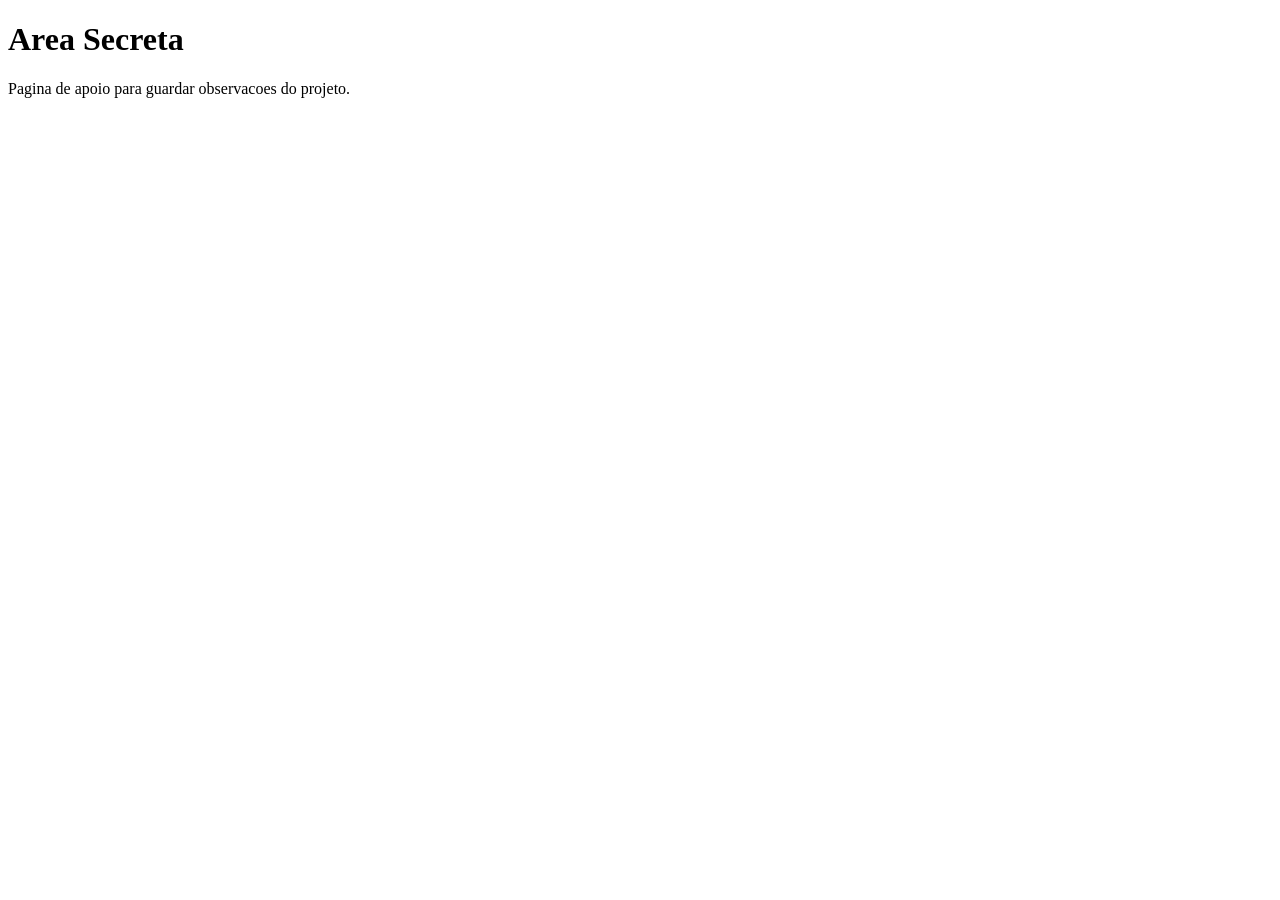
<file: secreto/observacoes.html>
<!DOCTYPE html>
<html lang="pt-BR">
<head>
  <meta charset="UTF-8">
  <meta name="viewport" content="width=device-width, initial-scale=1.0">
  <title>Area Secreta</title>
</head>
<body>
  <h1>Area Secreta</h1>
  <p>Pagina de apoio para guardar observacoes do projeto.</p>
</body>
</html>
</file>
<file: css/style.css>
@import url("https://fonts.googleapis.com/css2?family=Space+Grotesk:wght@400;500;700&display=swap");

:root {
  --bg: #0b0e14;
  --bg-soft: #151a24;
  --card: rgba(21, 26, 36, 0.9);
  --text: #f1f4fa;
  --muted: #aeb8cc;
  --line: rgba(255, 255, 255, 0.14);
  --accent: #2ec4ff;
}

* {
  box-sizing: border-box;
}

body {
  margin: 0;
  font-family: "Space Grotesk", Arial, sans-serif;
  line-height: 1.6;
  color: var(--text);
  background: var(--bg);
}

header {
  max-width: 1100px;
  margin: 24px auto 0;
  padding: 20px;
  border: 1px solid var(--line);
  border-radius: 16px;
  background: linear-gradient(140deg, rgba(255, 255, 255, 0.06), rgba(255, 255, 255, 0.01));
  backdrop-filter: blur(2px);
}

header h1 {
  margin: 0;
  font-size: clamp(1.8rem, 3vw, 2.4rem);
  letter-spacing: 0.4px;
}

header p {
  margin: 8px 0 0;
  color: var(--muted);
}

nav ul {
  list-style: none;
  display: flex;
  flex-wrap: wrap;
  gap: 10px;
  padding: 0;
  margin: 18px 0 0;
}

nav a {
  display: inline-block;
  text-decoration: none;
  color: var(--text);
  font-size: 0.9rem;
  font-weight: 500;
  padding: 8px 14px;
  border: 1px solid var(--line);
  border-radius: 999px;
  background: rgba(255, 255, 255, 0.03);
  transition: 0.2s ease;
}

nav a:hover {
  border-color: var(--accent);
  color: #dff7ff;
  transform: translateY(-1px);
}

main {
  max-width: 1100px;
  margin: 16px auto 24px;
  padding: 28px;
  border: 1px solid var(--line);
  border-radius: 16px;
  background: var(--card);
  box-shadow: 0 12px 34px rgba(0, 0, 0, 0.35);
}

h1,
h2,
h3 {
  margin-top: 0;
  color: #ffffff;
}

h2 {
  font-size: clamp(1.4rem, 2.6vw, 2rem);
  margin-bottom: 10px;
}

h3 {
  color: #dbe8ff;
  margin-top: 22px;
  margin-bottom: 8px;
}

p,
li,
td,
th,
label {
  color: var(--muted);
}

main a,
main a:visited {
  color: #ffffff;
}

main a:hover {
  color: #dff7ff;
}

ul,
ol {
  padding-left: 22px;
}

table {
  width: 100%;
  border-collapse: collapse;
  margin-top: 14px;
  border: 1px solid var(--line);
  overflow: hidden;
  border-radius: 10px;
}

th,
td {
  text-align: left;
  padding: 11px;
  border: 1px solid var(--line);
}

th {
  background: rgba(46, 196, 255, 0.18);
  color: #eff8ff;
}

.galeria {
  display: grid;
  grid-template-columns: repeat(auto-fit, minmax(220px, 1fr));
  gap: 14px;
}

.galeria figure {
  margin: 0;
}

.galeria img {
  width: 100%;
  border: 1px solid var(--line);
  border-radius: 10px;
  background: var(--bg-soft);
}

.galeria figcaption {
  margin-top: 6px;
  font-size: 0.86rem;
  color: var(--muted);
}

.logo {
  width: 100%;
  max-width: 240px;
  padding: 10px;
  border: 1px solid var(--line);
  border-radius: 10px;
  background: #ffffff;
}

.logo-link {
  display: block;
  width: fit-content;
  margin: 22px auto 0;
}

form {
  display: grid;
  gap: 10px;
  max-width: 560px;
}

input,
textarea,
button {
  font-family: inherit;
  font-size: 0.95rem;
}

input,
textarea {
  width: 100%;
  padding: 10px 12px;
  border-radius: 10px;
  border: 1px solid var(--line);
  background: rgba(255, 255, 255, 0.02);
  color: var(--text);
}

button {
  width: 170px;
  border: 1px solid transparent;
  border-radius: 999px;
  padding: 10px 14px;
  color: #001723;
  font-weight: 700;
  background: linear-gradient(120deg, #2ec4ff, #7de8ff);
  cursor: pointer;
}

button:hover {
  transform: translateY(-1px);
}

footer {
  max-width: 1100px;
  margin: 0 auto 24px;
  padding: 16px;
  text-align: center;
  border: 1px solid var(--line);
  border-radius: 16px;
  color: var(--muted);
  background: rgba(255, 255, 255, 0.02);
}

@media (max-width: 700px) {
  header,
  main,
  footer {
    margin-left: 10px;
    margin-right: 10px;
    padding: 16px;
  }

  nav ul {
    gap: 8px;
  }

  nav a {
    font-size: 0.8rem;
    padding: 7px 11px;
  }
}
</file>
